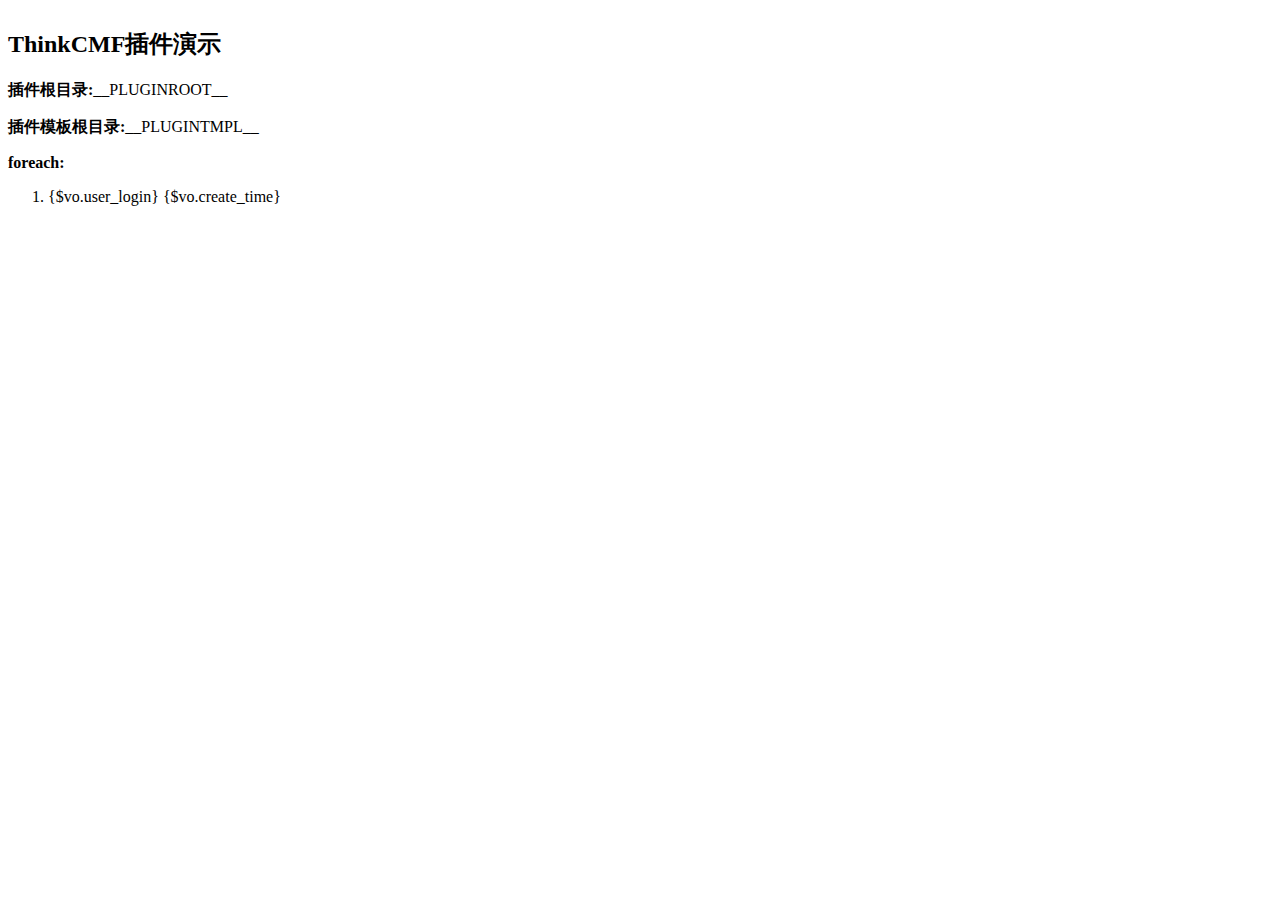
<file: plugins/Demo/View/index.html>
<!doctype html>
<html>
<head>
  <meta charset="utf-8">
  <meta http-equiv="X-UA-Compatible" content="IE=edge">
  <meta name="description" content="ThinkCMF插件演示首页">
  <meta name="keywords" content="ThinkCMF插件演示首页">
  <meta name="viewport"  content="width=device-width, initial-scale=1, maximum-scale=1, user-scalable=no">
  <title>ThinkCMF插件演示首页</title>

  <!-- Set render engine for 360 browser -->
  <meta name="renderer" content="webkit">

  <!-- No Baidu Siteapp-->
  <meta http-equiv="Cache-Control" content="no-siteapp"/>

  <link rel="shortcut icon" href="__PLUGINTMPL__assets/images/favicon.ico" type="image/x-icon">

  <!-- SEO: If your mobile URL is different from the desktop URL, add a canonical link to the desktop page https://developers.google.com/webmasters/smartphone-sites/feature-phones -->
  <!--
  <link rel="canonical" href="http://www.example.com/">
  -->

</head>
<body>
<div class="well well-warning" style="display: inline-block;">
	<h2>ThinkCMF插件演示</h2>

	<p>
		<b>插件根目录:</b>__PLUGINROOT__
	</p>

	<p>
		<b>插件模板根目录:</b>__PLUGINTMPL__
	</p>
	
	<p>
		<b>foreach:</b>
	</p>
	<ol>
	<foreach name="users" item="vo">
	<li>{$vo.user_login} {$vo.create_time}</li>
	
	</foreach>
	</ol>
	


</div>
</body>
</html>
</file>
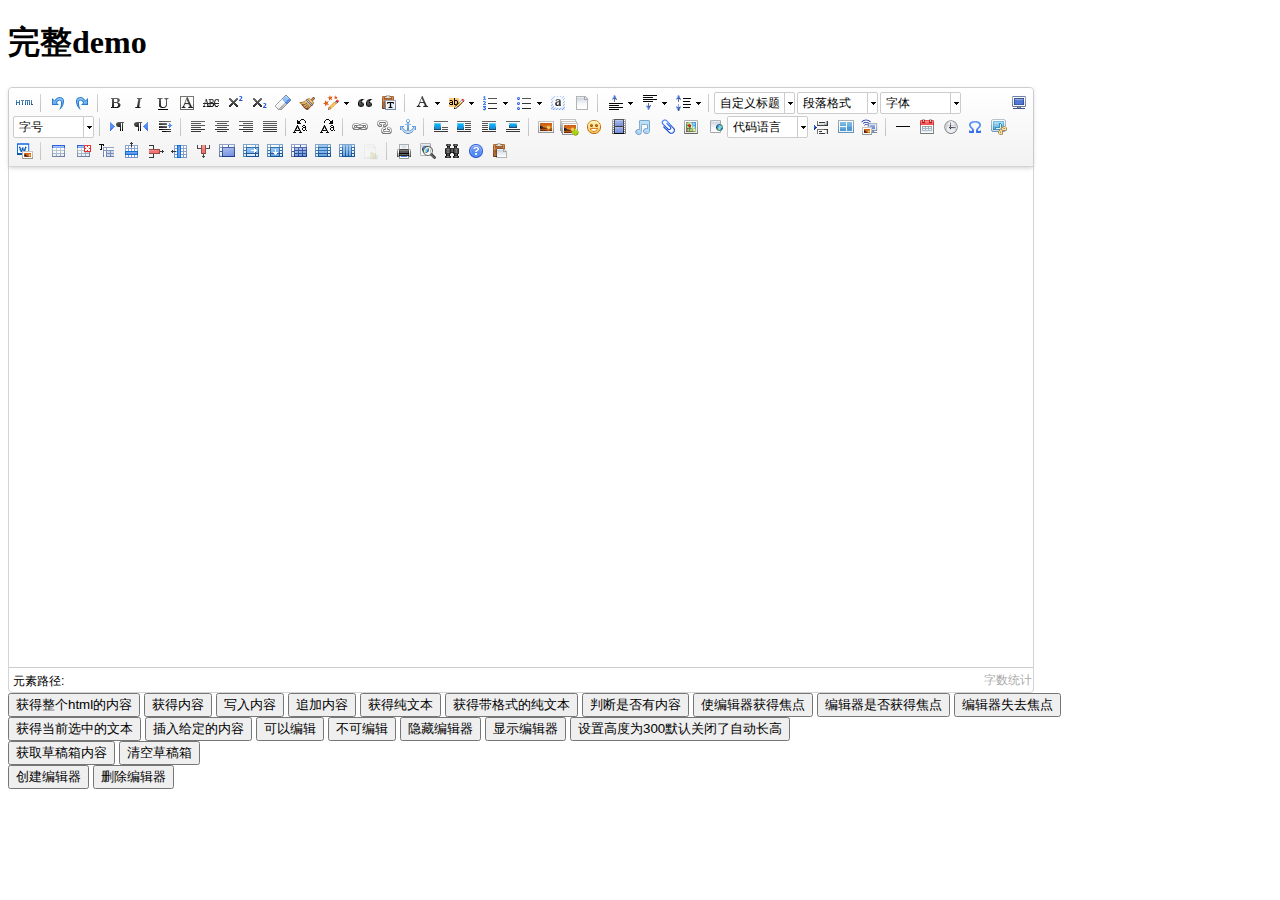
<file: public/js/ueditor/index.html>
<!DOCTYPE HTML PUBLIC "-//W3C//DTD HTML 4.01 Transitional//EN"
        "http://www.w3.org/TR/html4/loose.dtd">
<html>
<head>
    <title>完整demo</title>
    <meta http-equiv="Content-Type" content="text/html;charset=utf-8"/>
    <script type="text/javascript" charset="utf-8" src="ueditor.config.js"></script>
    <script type="text/javascript" charset="utf-8" src="ueditor.all.min.js"> </script>
    <!--建议手动加在语言，避免在ie下有时因为加载语言失败导致编辑器加载失败-->
    <!--这里加载的语言文件会覆盖你在配置项目里添加的语言类型，比如你在配置项目里配置的是英文，这里加载的中文，那最后就是中文-->
    <script type="text/javascript" charset="utf-8" src="lang/zh-cn/zh-cn.js"></script>

    <style type="text/css">
        div{
            width:100%;
        }
    </style>
</head>
<body>
<div>
    <h1>完整demo</h1>
    <script id="editor" type="text/plain" style="width:1024px;height:500px;"></script>
</div>
<div id="btns">
    <div>
        <button onclick="getAllHtml()">获得整个html的内容</button>
        <button onclick="getContent()">获得内容</button>
        <button onclick="setContent()">写入内容</button>
        <button onclick="setContent(true)">追加内容</button>
        <button onclick="getContentTxt()">获得纯文本</button>
        <button onclick="getPlainTxt()">获得带格式的纯文本</button>
        <button onclick="hasContent()">判断是否有内容</button>
        <button onclick="setFocus()">使编辑器获得焦点</button>
        <button onmousedown="isFocus(event)">编辑器是否获得焦点</button>
        <button onmousedown="setblur(event)" >编辑器失去焦点</button>

    </div>
    <div>
        <button onclick="getText()">获得当前选中的文本</button>
        <button onclick="insertHtml()">插入给定的内容</button>
        <button id="enable" onclick="setEnabled()">可以编辑</button>
        <button onclick="setDisabled()">不可编辑</button>
        <button onclick=" UE.getEditor('editor').setHide()">隐藏编辑器</button>
        <button onclick=" UE.getEditor('editor').setShow()">显示编辑器</button>
        <button onclick=" UE.getEditor('editor').setHeight(300)">设置高度为300默认关闭了自动长高</button>
    </div>

    <div>
        <button onclick="getLocalData()" >获取草稿箱内容</button>
        <button onclick="clearLocalData()" >清空草稿箱</button>
    </div>

</div>
<div>
    <button onclick="createEditor()">
    创建编辑器</button>
    <button onclick="deleteEditor()">
    删除编辑器</button>
</div>

<script type="text/javascript">

    //实例化编辑器
    //建议使用工厂方法getEditor创建和引用编辑器实例，如果在某个闭包下引用该编辑器，直接调用UE.getEditor('editor')就能拿到相关的实例
    var ue = UE.getEditor('editor');


    function isFocus(e){
        alert(UE.getEditor('editor').isFocus());
        UE.dom.domUtils.preventDefault(e)
    }
    function setblur(e){
        UE.getEditor('editor').blur();
        UE.dom.domUtils.preventDefault(e)
    }
    function insertHtml() {
        var value = prompt('插入html代码', '');
        UE.getEditor('editor').execCommand('insertHtml', value)
    }
    function createEditor() {
        enableBtn();
        UE.getEditor('editor');
    }
    function getAllHtml() {
        alert(UE.getEditor('editor').getAllHtml())
    }
    function getContent() {
        var arr = [];
        arr.push("使用editor.getContent()方法可以获得编辑器的内容");
        arr.push("内容为：");
        arr.push(UE.getEditor('editor').getContent());
        alert(arr.join("\n"));
    }
    function getPlainTxt() {
        var arr = [];
        arr.push("使用editor.getPlainTxt()方法可以获得编辑器的带格式的纯文本内容");
        arr.push("内容为：");
        arr.push(UE.getEditor('editor').getPlainTxt());
        alert(arr.join('\n'))
    }
    function setContent(isAppendTo) {
        var arr = [];
        arr.push("使用editor.setContent('欢迎使用ueditor')方法可以设置编辑器的内容");
        UE.getEditor('editor').setContent('欢迎使用ueditor', isAppendTo);
        alert(arr.join("\n"));
    }
    function setDisabled() {
        UE.getEditor('editor').setDisabled('fullscreen');
        disableBtn("enable");
    }

    function setEnabled() {
        UE.getEditor('editor').setEnabled();
        enableBtn();
    }

    function getText() {
        //当你点击按钮时编辑区域已经失去了焦点，如果直接用getText将不会得到内容，所以要在选回来，然后取得内容
        var range = UE.getEditor('editor').selection.getRange();
        range.select();
        var txt = UE.getEditor('editor').selection.getText();
        alert(txt)
    }

    function getContentTxt() {
        var arr = [];
        arr.push("使用editor.getContentTxt()方法可以获得编辑器的纯文本内容");
        arr.push("编辑器的纯文本内容为：");
        arr.push(UE.getEditor('editor').getContentTxt());
        alert(arr.join("\n"));
    }
    function hasContent() {
        var arr = [];
        arr.push("使用editor.hasContents()方法判断编辑器里是否有内容");
        arr.push("判断结果为：");
        arr.push(UE.getEditor('editor').hasContents());
        alert(arr.join("\n"));
    }
    function setFocus() {
        UE.getEditor('editor').focus();
    }
    function deleteEditor() {
        disableBtn();
        UE.getEditor('editor').destroy();
    }
    function disableBtn(str) {
        var div = document.getElementById('btns');
        var btns = UE.dom.domUtils.getElementsByTagName(div, "button");
        for (var i = 0, btn; btn = btns[i++];) {
            if (btn.id == str) {
                UE.dom.domUtils.removeAttributes(btn, ["disabled"]);
            } else {
                btn.setAttribute("disabled", "true");
            }
        }
    }
    function enableBtn() {
        var div = document.getElementById('btns');
        var btns = UE.dom.domUtils.getElementsByTagName(div, "button");
        for (var i = 0, btn; btn = btns[i++];) {
            UE.dom.domUtils.removeAttributes(btn, ["disabled"]);
        }
    }

    function getLocalData () {
        alert(UE.getEditor('editor').execCommand( "getlocaldata" ));
    }

    function clearLocalData () {
        UE.getEditor('editor').execCommand( "clearlocaldata" );
        alert("已清空草稿箱")
    }
</script>
</body>
</html>
</file>
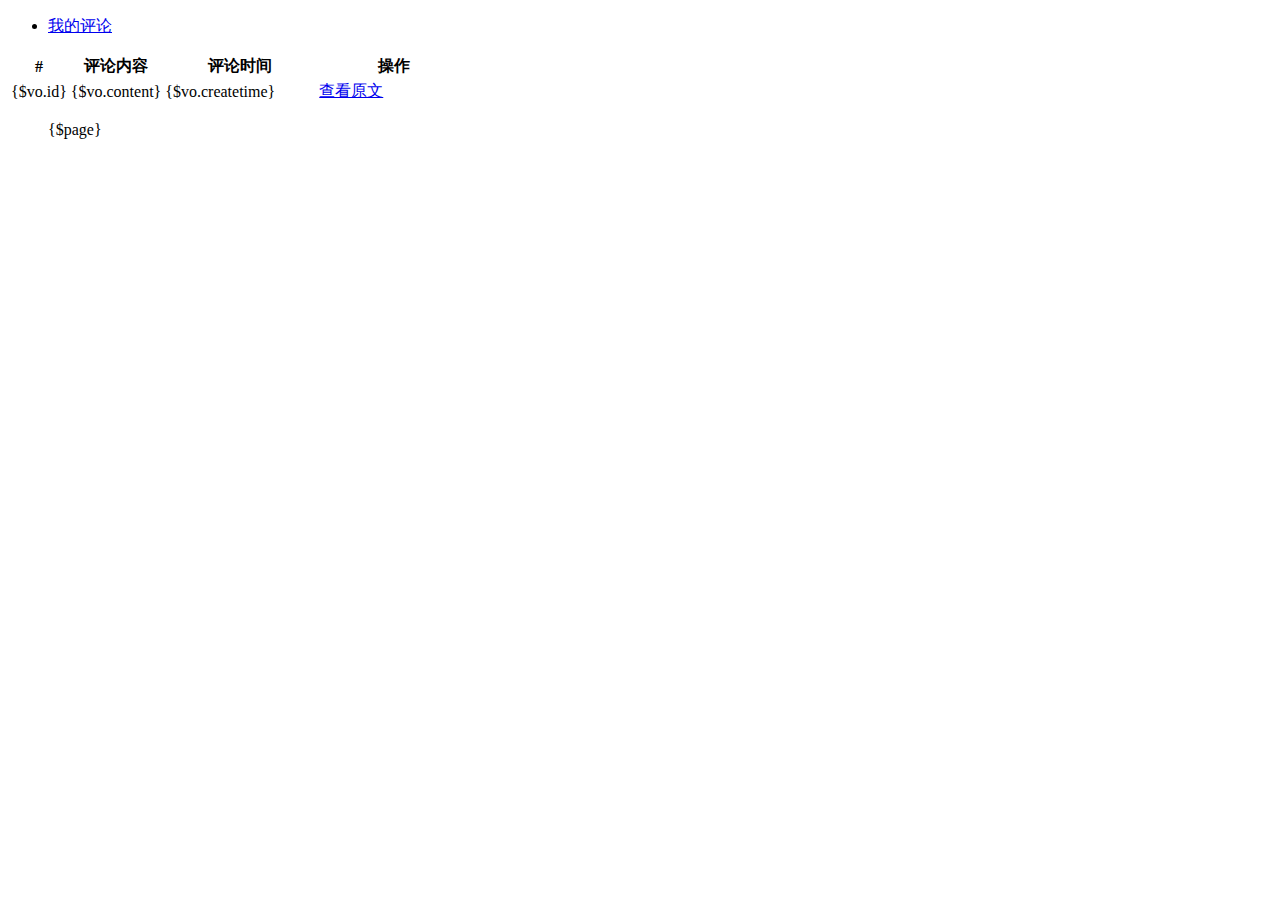
<file: themes/simplebootx/Comment/index.html>
<!DOCTYPE html>
<html>
<head>
<title>{$site_name}</title>
<meta name="keywords" content="{$site_seo_keywords}" />
<meta name="description" content="{$site_seo_description}">
<meta name="author" content="ThinkCMF">
<tc_include file="Public:head" />
</head>

<body class="body-white" id="top">
	<tc_include file="Public:nav" />

	<div class="container tc-main">
		<div class="row">
			<div class="span3">
				<tc_include file="Public:usernav" />
			</div>
			<div class="span9">
				<div class="tabs">
					<ul class="nav nav-tabs">
						<li class="active"><a href="#one" data-toggle="tab"><i class="fa fa-comments-o"></i> 我的评论</a></li>
					</ul>
					<div class="tab-content">
						<div class="tab-pane active" id="one">
							<table class="table table-bordered table-striped table-hover">
								<thead>
									<tr>
										<th>#</th>
										<th>评论内容</th>
										<th width="150">评论时间</th>
										<th width="150">操作</th>
									</tr>
								</thead>
								<tbody>
									<foreach name="comments" item="vo">
									<tr>
										<td>{$vo.id}</td>
										<td>{$vo.content}</td>
										<td>{$vo.createtime}</td>
										<td>
											<a href="__ROOT__/{$vo.url}#comment{$vo.id}">查看原文</a>
											<!-- | <a class="js-ajax-dialog-btn" href="{:U('user/favorite/delete_favorite',array('id'=>$vo['id']))}" data-msg="您确定要取消收藏吗？" data-ok="" data-cacel="取消">取消收藏</a> -->
										</td>
									</tr>
									</foreach>
								</tbody>
							</table>
						</div>

						<div class="pagination"><ul>{$page}</ul></div>
					</div>
				</div>
			</div>
		</div>

		<tc_include file="Public:footer" />

	</div>
	<!-- /container -->

	<tc_include file="Public:scripts" />
</body>
</html>
</file>
